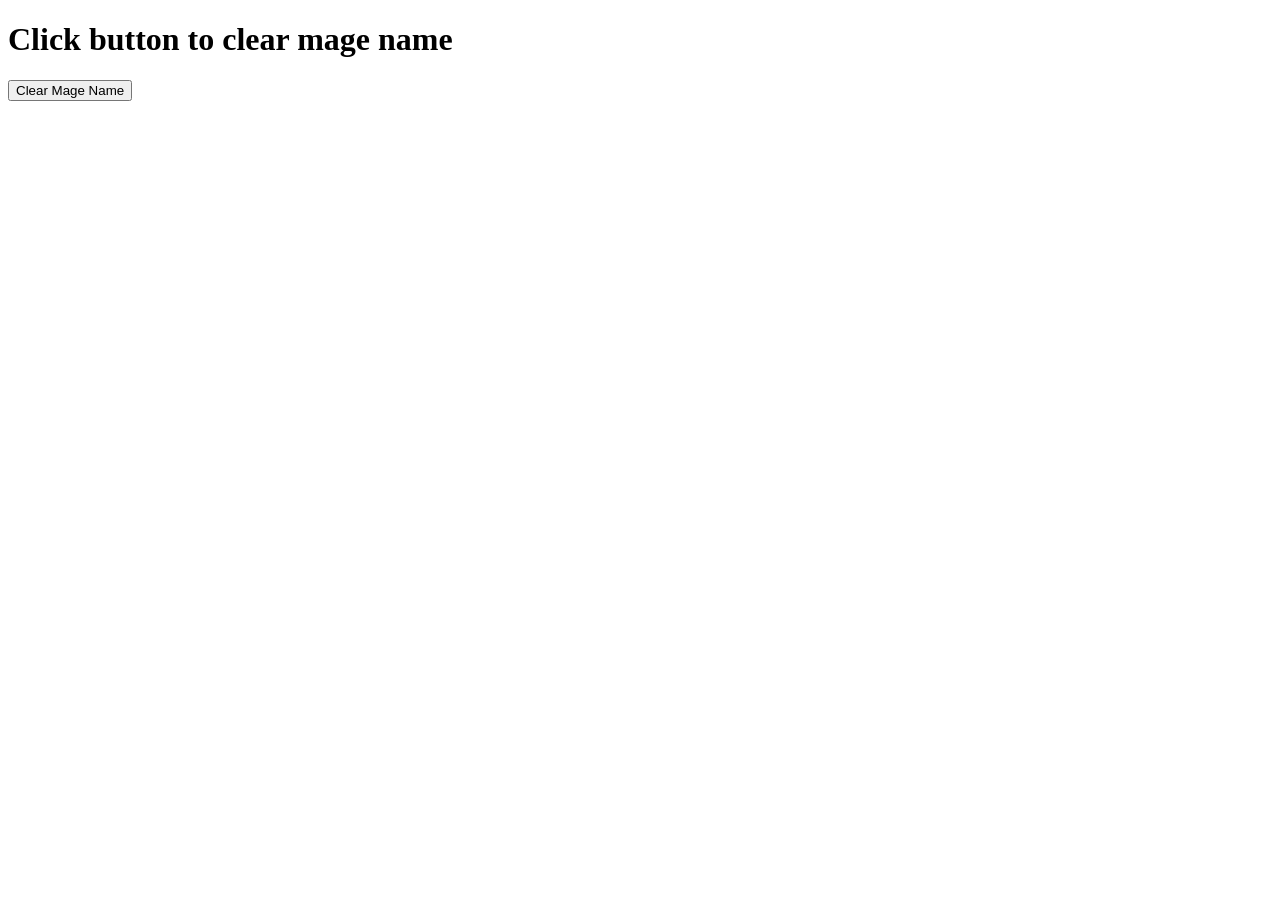
<file: clear_name.html>
<!DOCTYPE html>
<html>
<head><title>Clear Mage Name</title></head>
<body>
<h1>Click button to clear mage name</h1>
<button onclick="localStorage.removeItem('mage_name'); alert('Cleared! Close this tab and refresh the game.');">Clear Mage Name</button>
</body>
</html>
</file>
